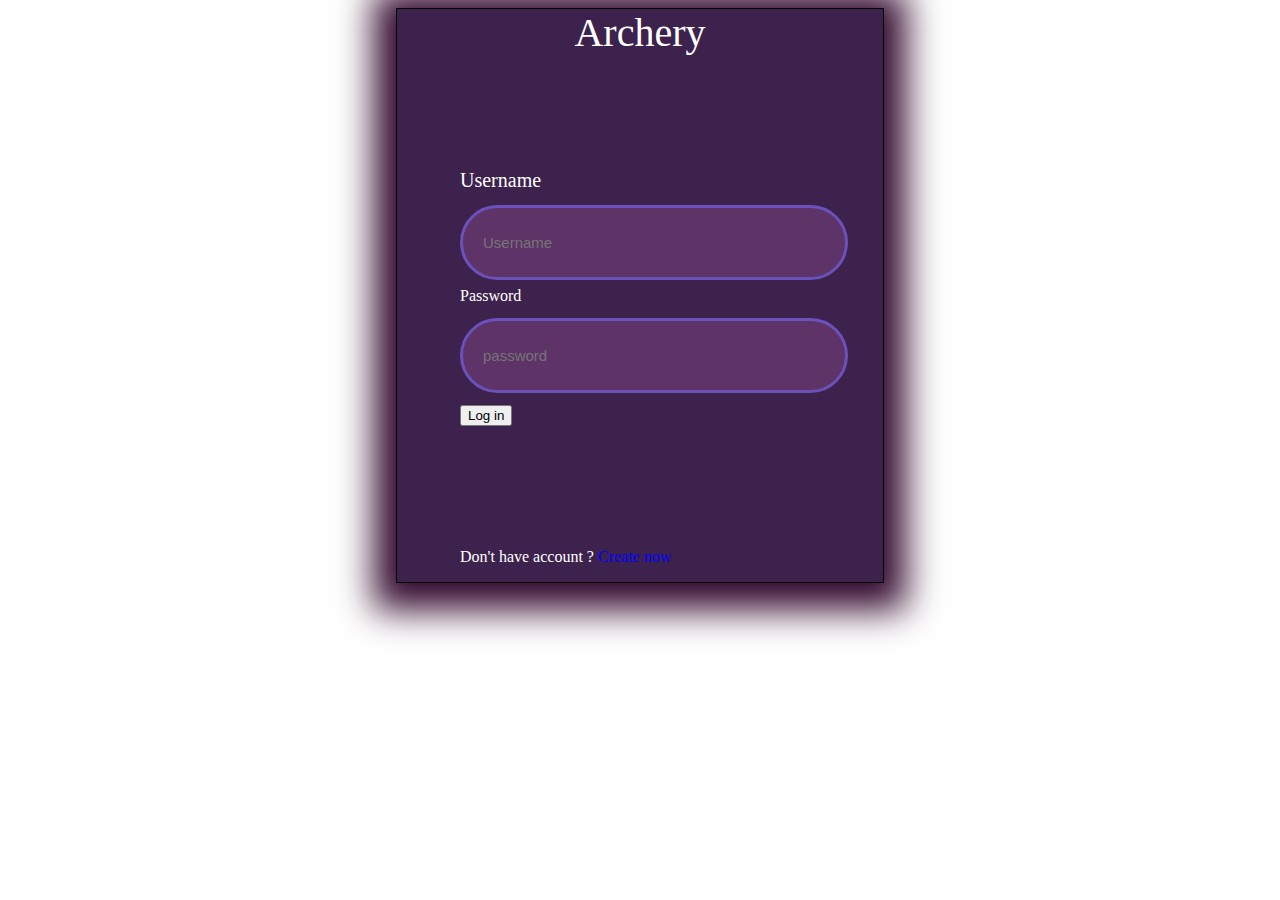
<file: signin.html>
<!DOCTYPE html>
<html lang="en">
<head>
    <meta charset="UTF-8">
    <meta http-equiv="X-UA-Compatible" content="IE=edge">
    <meta name="viewport" content="width=device-width, initial-scale=1.0">
    <link href="https://cdn.jsdelivr.net/npm/bootstrap@5.0.2/dist/css/bootstrap.min.css" rel="stylesheet" integrity="sha384-EVSTQN3/azprG1Anm3QDgpJLIm9Nao0Yz1ztcQTwFspd3yD65VohhpuuCOmLASjC" crossorigin="anonymous">
    <script src="https://cdn.jsdelivr.net/npm/bootstrap@5.0.2/dist/js/bootstrap.bundle.min.js" integrity="sha384-MrcW6ZMFYlzcLA8Nl+NtUVF0sA7MsXsP1UyJoMp4YLEuNSfAP+JcXn/tWtIaxVXM" crossorigin="anonymous"></script>
    <script src="https://cdn.jsdelivr.net/npm/@popperjs/core@2.9.2/dist/umd/popper.min.js" integrity="sha384-IQsoLXl5PILFhosVNubq5LC7Qb9DXgDA9i+tQ8Zj3iwWAwPtgFTxbJ8NT4GN1R8p" crossorigin="anonymous"></script>
    <script src="https://cdn.jsdelivr.net/npm/bootstrap@5.0.2/dist/js/bootstrap.min.js" integrity="sha384-cVKIPhGWiC2Al4u+LWgxfKTRIcfu0JTxR+EQDz/bgldoEyl4H0zUF0QKbrJ0EcQF" crossorigin="anonymous"></script>
    <title>Document</title>
    <link rel="stylesheet" href="index.css">
    <link rel="stylesheet" href="https://fonts.googleapis.com/icon?family=Material+Icons">

</head>
<body>
    <div class="wrapper">
        <form action="signin_action.php" method="post">
            <div class="logo">Archery</div>
            <div id="form_login">
                <div class="username"><i class="fa-solid fa-user"></i>
                    <label for="username" >Username</label>
                    <input type="text" name="username" id="username" placeholder="Username">
                </div>
                <div class="password">
                    <label for="password">Password</label>
                    <input type="password" name="password" id="password" placeholder="password">
                    <!-- icon here -->
                </div>
                <input type="submit" value="Log in" name="btnGui">
            </div>
            <p>Don't have account ? <a href="register.html">Create now</a></p>
        </form>
    </div>
</body>
</html>
</file>
<file: index.css>
.wrapper {
  display: flex;
  margin: 0 auto;
  border: 1px solid black;
  justify-content: center;
  /* align-items: center; */
  width: 486px;
  height: 573px;
  position: relative;
  background-color: rgb(60, 34, 77);
  box-shadow: 0px 5px 34px 22px #340b2f;
}
.logo {
  width: 100%;
  height: 60px;
  text-align: center;
  font-size: 40px;
  /* line-height: 50px; */
}

#form_login {
  height: 363px;
  padding-top: 100px;
}
body{
  color:white;
}
.username {
  width: 360px;
  height: 105px;
  margin-bottom: 13px;
}
.username input {
  width: 100%;
  height: 67px;
  border-radius: 55px;
  border: 3px solid #6b51bb;
  margin-top: 13px;
  background: rgba(172, 89, 161, 0.31);
  padding-left: 20px;
  font-size: 15px;
  color: white;
}
.username label {
  font-size: 20px;
  width: 92px;
  height: 25px;
}
.password {
  width: 360px;
  height: 105px;
  margin-bottom: 13px;
}
.password input {
  margin-top: 13px;
  width: 100%;
  height: 67px;
  border-radius: 55px;
  border: 3px solid #6b51bb;
  background: rgba(172, 89, 161, 0.31);
  padding-left: 20px;
  font-size: 15px;
  color: white;
}
a{
  text-decoration: none;
  color:blue;
}
</file>
